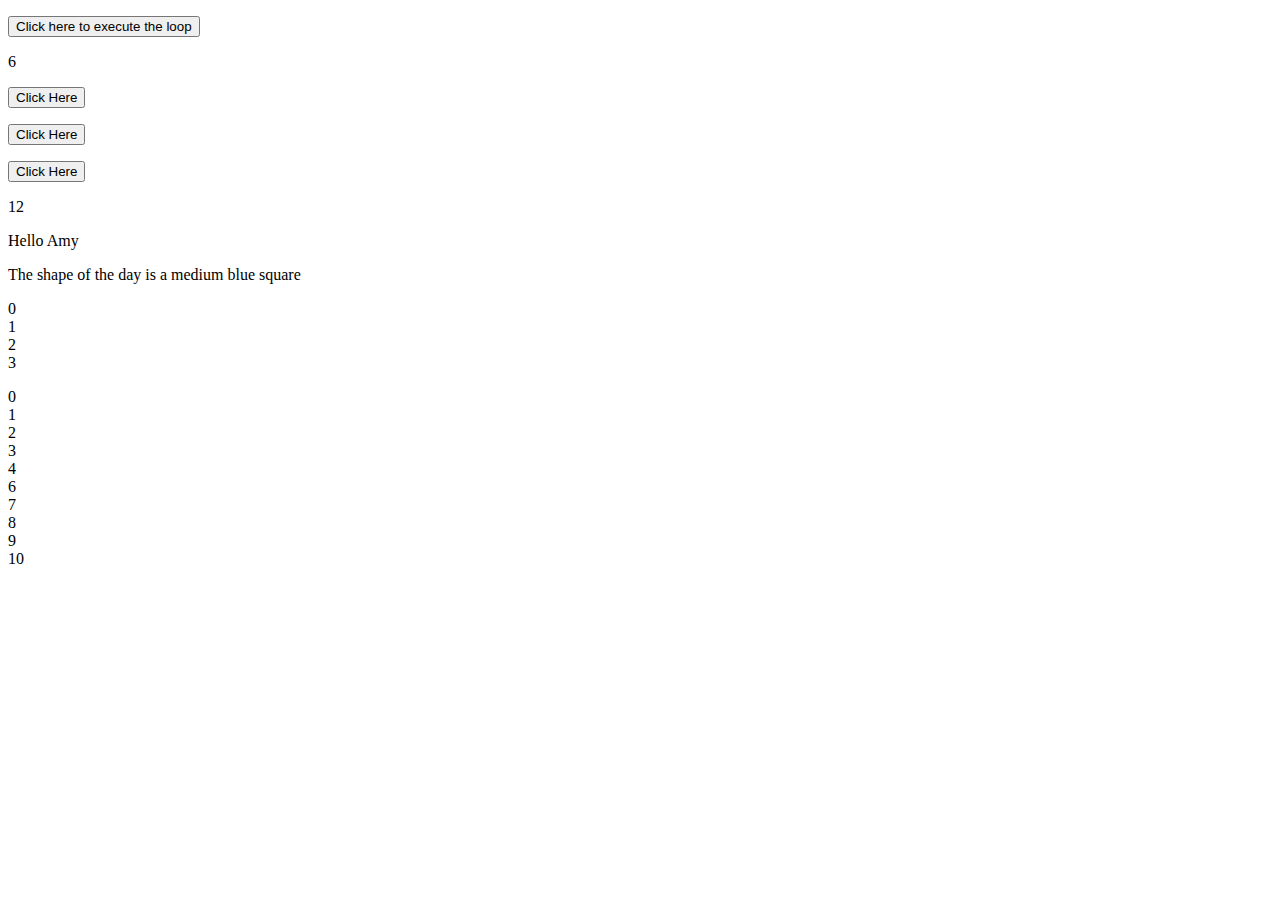
<file: Basic JavaScript Projects/Project10_loops_arrays/index.html>
<!DOCTYPE html>
<html lang="en">
    <head>
        <meta charset="UTF-8">
        <meta name="viewport" content="width=device-width">
        <title>index.html</title>
        <script src="JS/main.js" defer></script>
    </head>
    <body>
        <p id="Loop"></p>
        <button onclick="Call_Loop()">Click here to execute the loop</button>
        <p id="string_length"></p>
        <button onclick="for_Loop()">Click Here</button>
        <p id="List_of_Fruits"></p>
        <button onclick="array_Function()">Click Here</button>
        <p id="Array"></p>
        <button onclick="constant_function()">Click Here</button>
        <p id="Constant"></p>
        <p id="F"></p>
        <p id="Return"></p>
        <p id="Shape"></p>
        <p id="Break"></p>
        <p id="Continue"></p>
    </body>
</html>
</file>
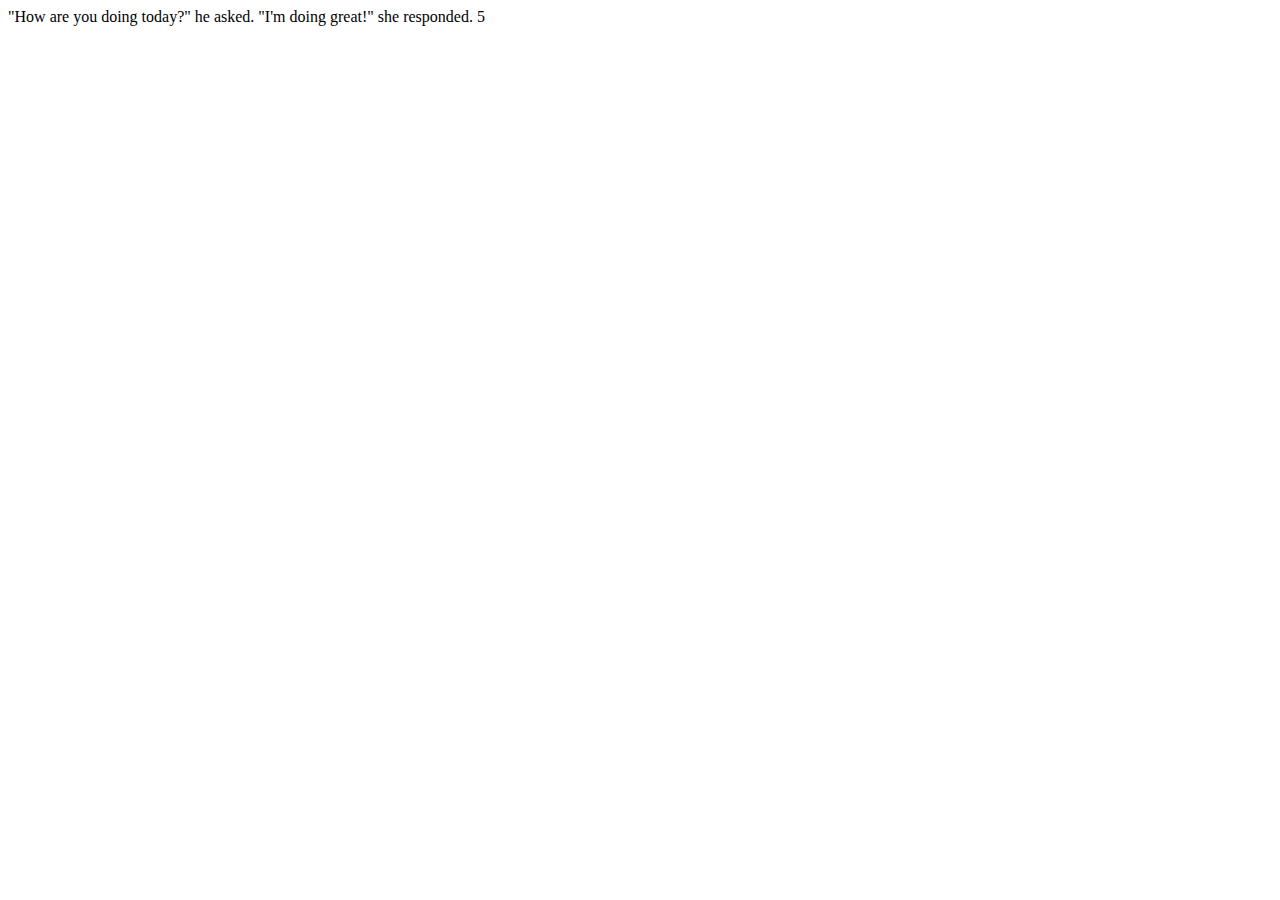
<file: Basic JavaScript Projects/Project1_expressions_alert/index.html>
<!DOCTYPE html>
<html lang="en">
    <head>
        <meta charset="UTF-8">
        <meta name="viewport" content="width=device-width" />
        <title>Index.html</title>
        <script src="JS/main.js"></script>
    </head>
    <body>
        
    </body>
</html>
</file>
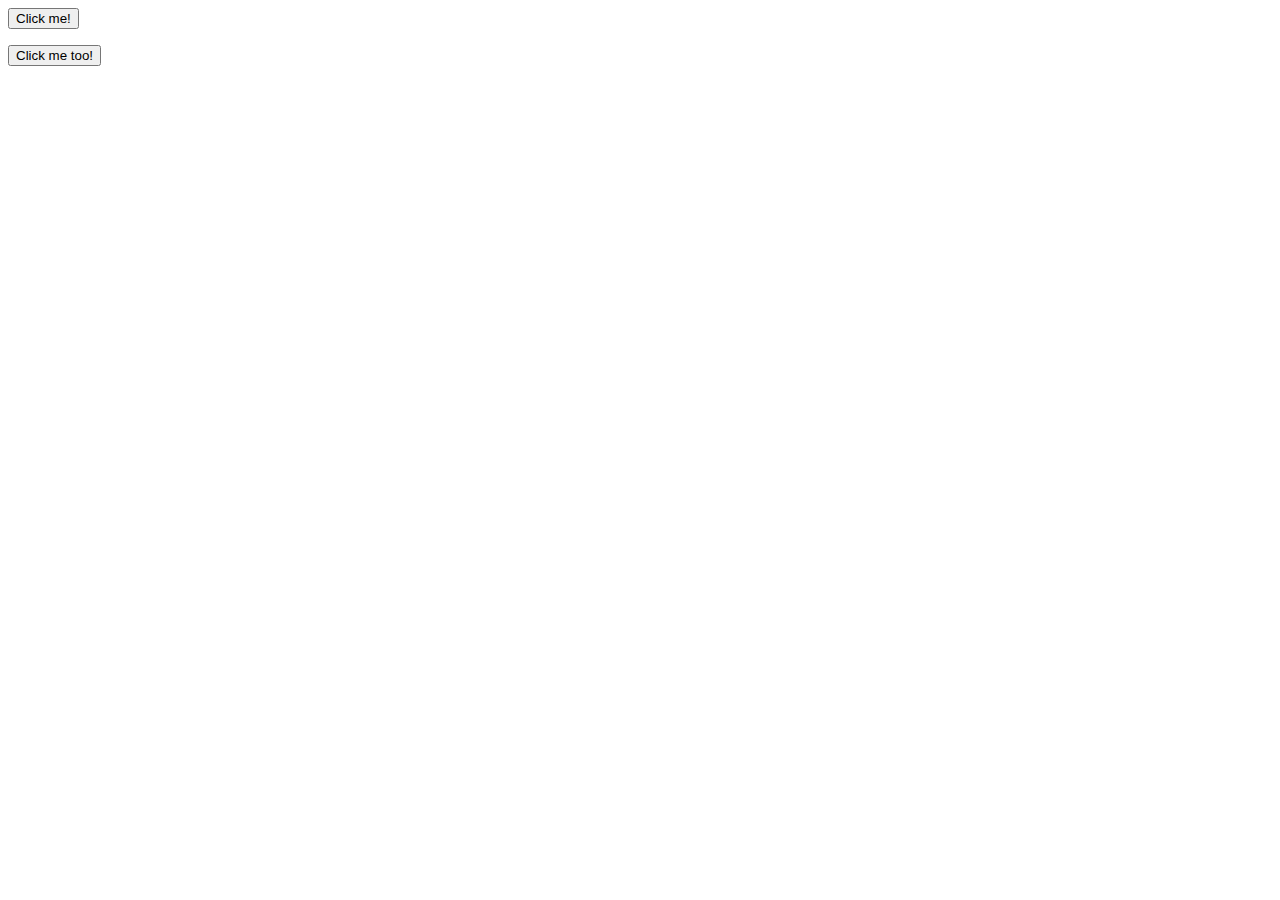
<file: Basic JavaScript Projects/Project2_functions/index.html>
<!DOCTYPE html>
<html lang="en">
    <head>
        <meta charset="UTF-8">
        <meta name="viewport" content="width=device-width" />
        <title>index.html</title>
        <script src="JS/main.js"></script>
    </head>
    <body>
        <!-- Invokes the JS Greeting function when the button is pressed -->
        <button onclick="Greeting()">Click me!</button>
        <p id="Greeting_Text"></p>
        <button onclick="Farewell()">Click me too!</button>
        <p id="Farewell_Text"></p>
        <!-- Invokes the JS Multiply function when the button is pressed -->
    </body>
</html>
</file>
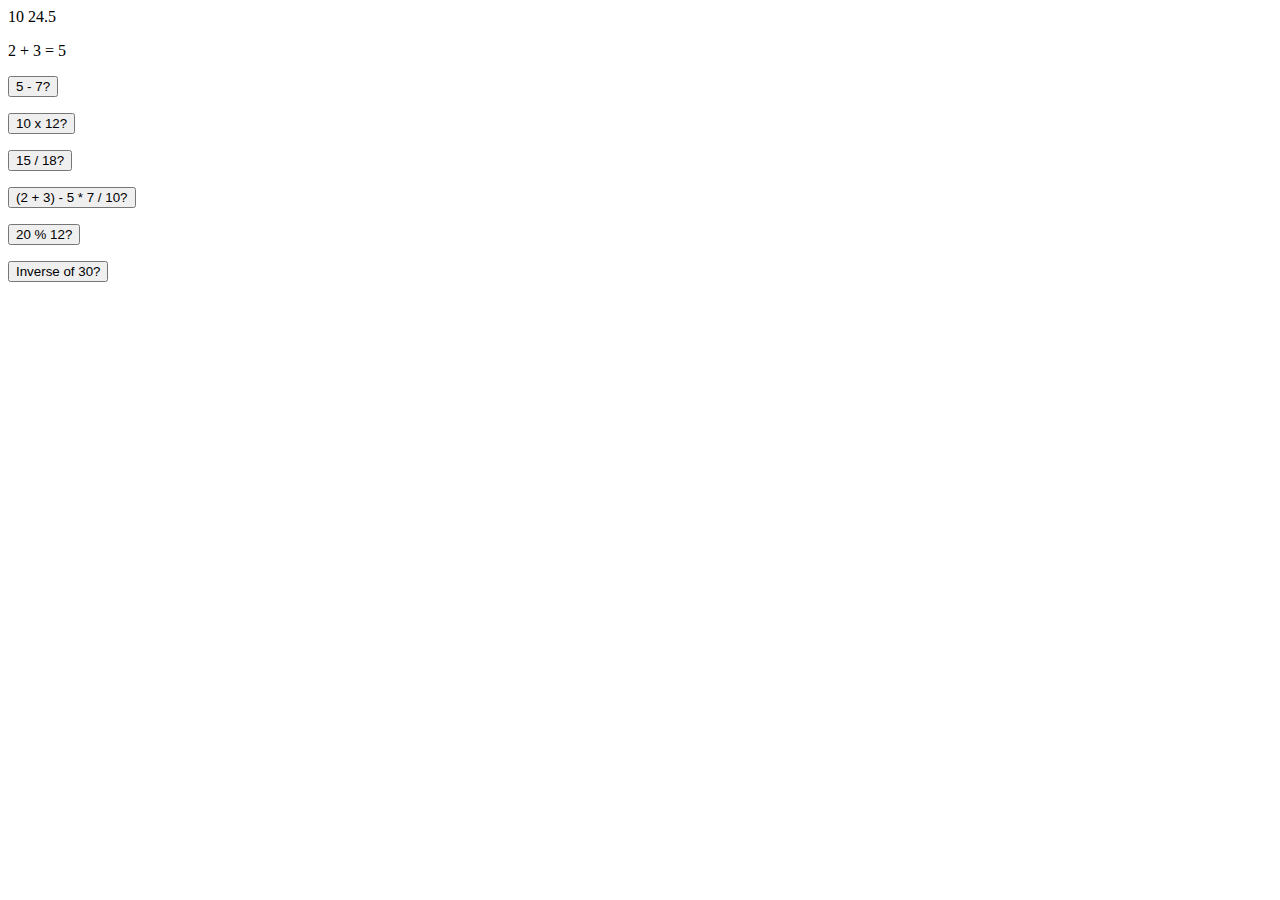
<file: Basic JavaScript Projects/Project3_math_operators/index.html>
<!DOCTYPE html>
<html lang="en">
    <head>
        <meta charset="UTF-8">
        <meta name="viewport" content="width=device-width" />
        <title>index.html</title>
        <script src="JS/main.js"></script>
    </head>
    <body>
        <!-- Invokes the JS Add function when the button is pressed -->
        <body onload="Add()"></body>
        <p id="Math"></p>
        
        <!-- Invokes the JS Subtract function when the button is pressed -->
        <button onclick="Subtract()">5 - 7?</button>
        <p id="Difference"></p>

        <!-- Invokes the JS Multiply function when the button is pressed -->
        <button onclick="Multiply()">10 x 12?</button>
        <p id="Product"></p>

         <!-- Invokes the JS Divide function when the button is pressed -->
         <button onclick="Divide()">15 / 18?</button>
         <p id="Quotient"></p>

         <!-- Invokes the JS MultOp function when the button is pressed -->
         <button onclick="MultiOp()">(2 + 3) - 5 * 7 / 10?</button>
         <p id="Solution"></p>

          <!-- Invokes the JS Modulus function when the button is pressed -->
          <button onclick="Modulus()">20 % 12?</button>
          <p id="Remainder"></p>

          <!-- Invokes the JS Negation function when the button is pressed -->
          <button onclick="Negation()">Inverse of 30?</button>
          <p id="Inversion"></p>
    </body>
</html>
</file>
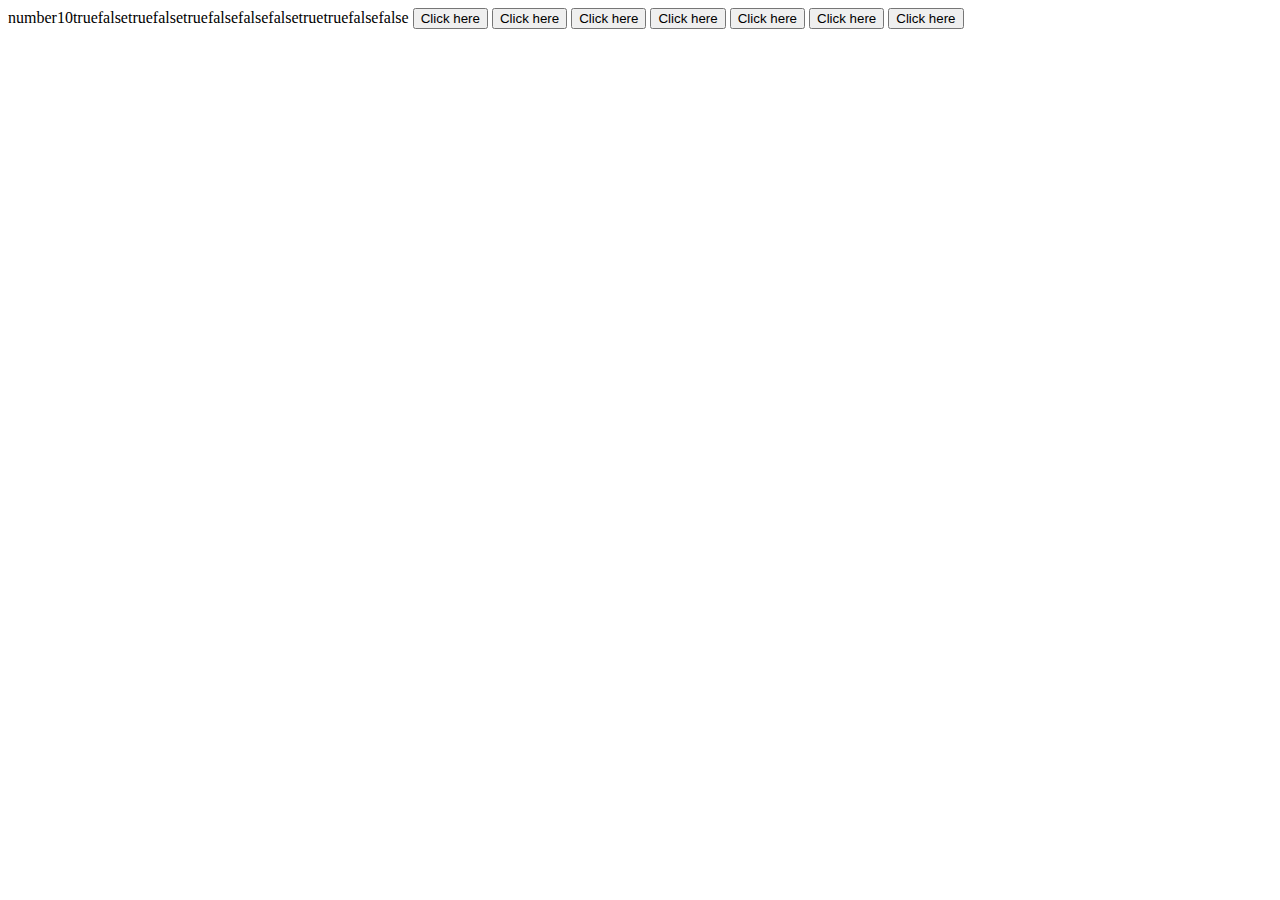
<file: Basic JavaScript Projects/Project5_comparisons_type_coercion/index.html>
<!DOCTYPE html>
<html lang="en">
    <head>
        <meta charset="UTF-8">
        <meta name="viewport" content="width=device-width" />
        <title>index.html</title>
        <script src="JS/main.js"></script>
    </head>
    <body>
        <button id="NaN Test" onclick="Not_a_Num()">Click here</button>
        <button id="NaN Test2" onclick="Not_a_Num2()">Click here</button>
        <button id="NaN Test3" onclick="Not_a_Num3()">Click here</button>
        <button id="Beyond Test" onclick="Beyond()">Click here</button>
        <button id="Below Test" onclick="Below()">Click here</button>
        <button id="Not1" onclick="not_Function1()">Click here</button>
        <button id="Not2" onclick="not_Function2()">Click here</button>

    </body>
</html>
</file>
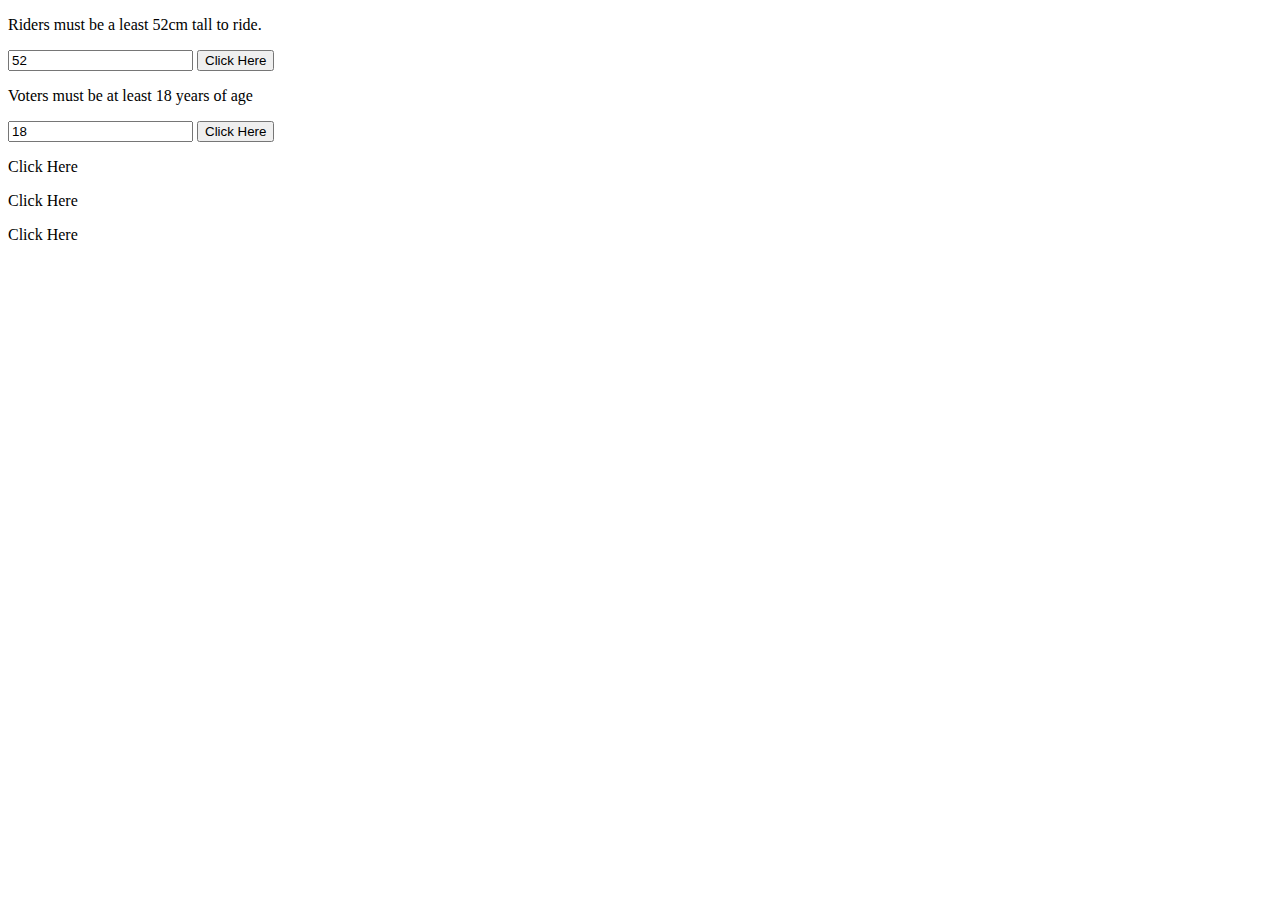
<file: Basic JavaScript Projects/Project6_ternary__operators_constructors/index.html>
<!DOCTYPE html>
<html lang="en">
    <head>
        <meta charset="UTF-8">
        <meta name="viewport" content="width=device-width">
        <title>index.html</title>
        <script src="JS/main.js"></script>
    </head>
    <body>
        <p>Riders must be a least 52cm tall to ride.</p>
        <input id="Height" value="52" />
        <button onclick="Ride_Function()">Click Here</button>
        <p id="Ride"></p>
        <p>Voters must be at least 18 years of age</p>
        <input id="Age" value="18" />
        <button onclick="Vote_Function()">Click Here</button>
        <p id="Vote"></p>
        <p id="Keywords_and_Constructors" onclick="myFunction()">Click Here</p>
        <p id="New_and_This" onclick="shapeFunction()">Click Here</p>
        <p id="Nested_Function" onclick="Decrement()">Click Here</p>
    </body>
</html>
</file>
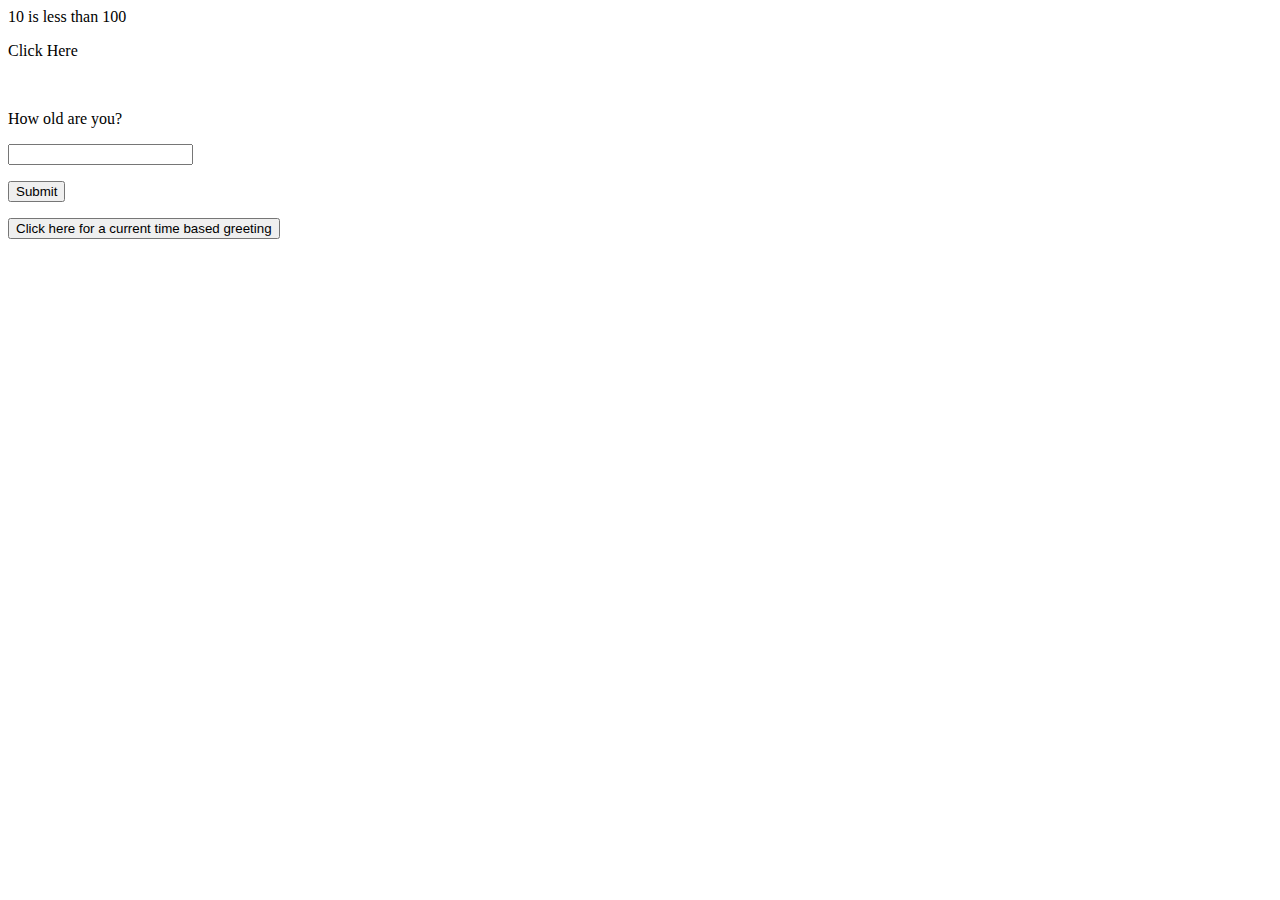
<file: Basic JavaScript Projects/Project7_scope_time_function/index.html>
<!DOCTYPE html>
<html lang="en">
    <head>
        <meta charset="UTF-8">
        <meta name="viewport" content="width=device-width">
        <title>index.html</title>
        <script src="JS/main.js"></script>
    </head>
    <body>
        <p id="Hello" onclick="Time()">Click Here</p>
        <br>
        <p>How old are you?</p>
        <input id="Age" value="" />
        <p id="Age2"></p>
        <button onclick="Age()">Submit</button>
        <br>
        <p id="Time"></p>
        <button onclick="Time()">Click here for a current time based greeting</button>
    </body>
</html>
</file>
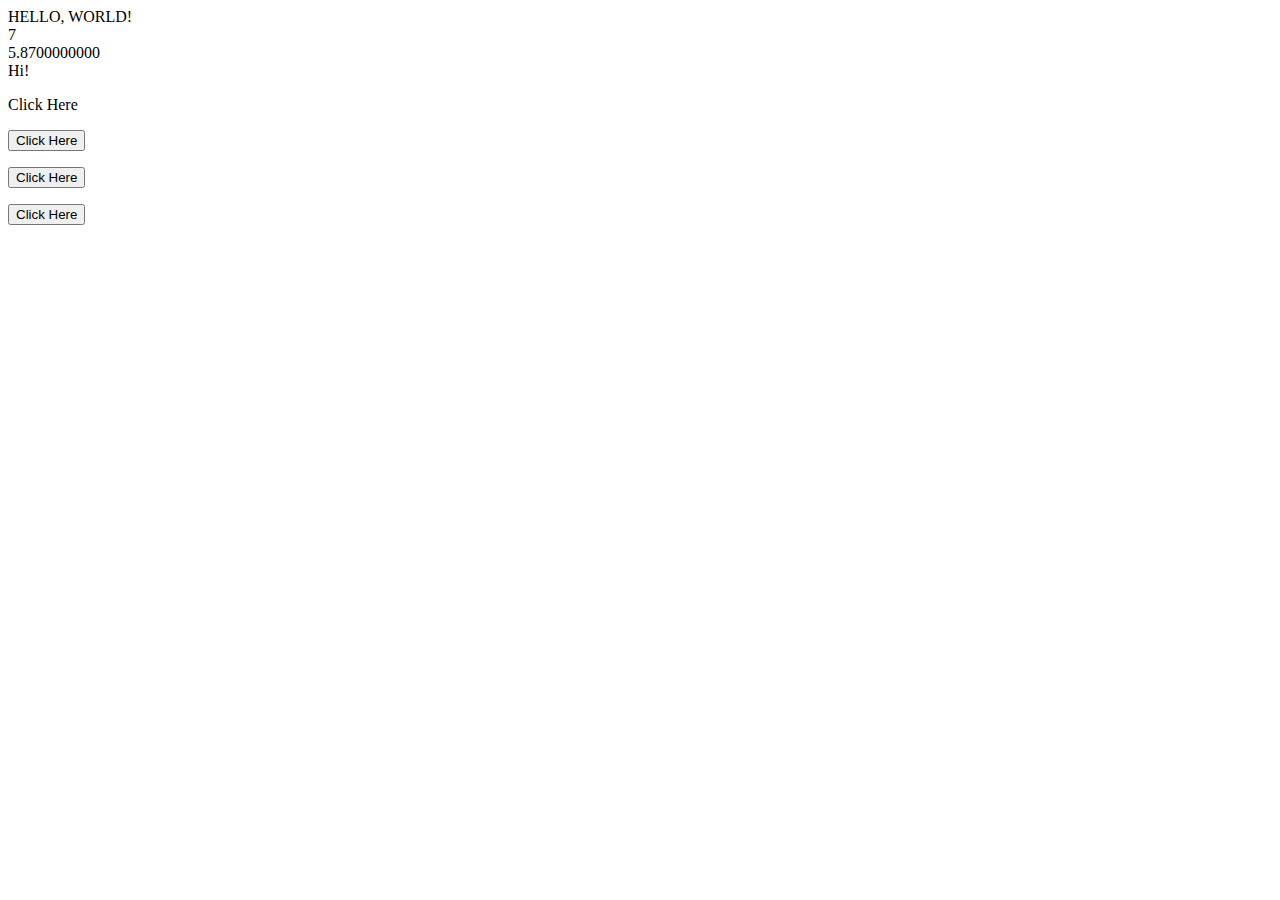
<file: Basic JavaScript Projects/Project8_string_methods/index.html>
<!DOCTYPE html>
<html lang="en">
    <head>
        <meta charset="UTF-8">
        <meta name="viewport" content="width=device-width">
        <title>index.html</title>
        <script src="JS/main.js"></script>
    </head>
    <body>
        <p id="Concat" onclick="Concatenate()">Click Here</p>
        <button onclick="Slice()">Click Here</button>
        <p id="Slice"></p>
        <button onclick="string_Method()">Click Here</button>
        <p id="Numbers_to_string"></p>
        <button onclick="precision_Method()">Click Here</button>
        <p id="Precision"></p>
    </body>
</html>
</file>
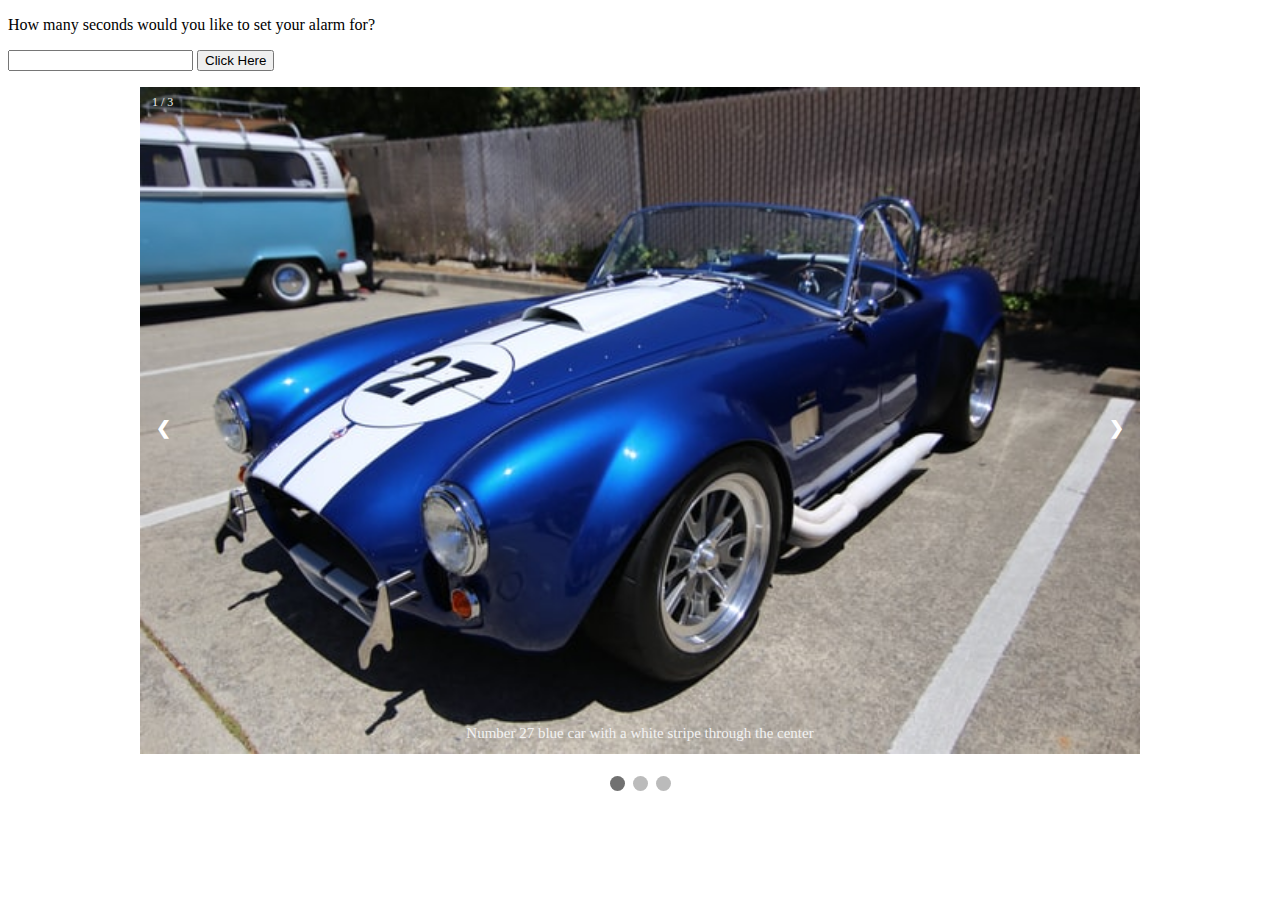
<file: Basic JavaScript Projects/Project9_countdown_slideshow/index.html>
<!DOCTYPE html>
<html lang="en">
    <head>
        <meta charset="UTF-8">
        <meta name="viewport" content="width=device-width">
        <title>index.html</title>
        <link rel="stylesheet" type="text/css" href="CSS/main.css">
    </head>
    <body>
        <p>How many seconds would you like to set your alarm for?</p>
        <input id="seconds" value="" />
        <button onclick="countdown()">Click Here</button>
        <p id="timer"></p>
        <!-- Slideshow container -->
        <div class="slideshow-container">

            <div class="mySlides fade">
                <div class="numbertext">1 / 3</div>
                <img src="Images/car1.jpg" style="width: 100%">
                <div class="text">Number 27 blue car with a white stripe through the center</div>
            </div>

            <div class="mySlides fade">
                <div class="numbertext">2 / 3</div>
                <img src="Images/car2.jpg" style="width: 100%">
                <div class="text">Black car with a DC-41-38 license plate</div>
            </div>

            <div class="mySlides fade">
                <div class="numbertext">3 / 3</div>
                <img src="Images/car3.jpg" style="width: 100%">
                <div class="text">Red car with double white stripes through the center</div>
            </div>

            <!-- Next and previous buttons -->
            <a class="prev" onclick="plusSlides(-1)">&#10094</a>
            <a class="next" onclick="plusSlides(1)">&#10095</a>
        </div>
        <br>

        <!-- The dots/circles -->
        <div style="text-align: center">
            <span class="dot" onclick="currentSlide(1)"></span>
            <span class="dot" onclick="currentSlide(2)"></span>
            <span class="dot" onclick="currentSlide(3)"></span>
        </div>
        <script src="JS/main.js"></script>
    </body>
</html>
</file>
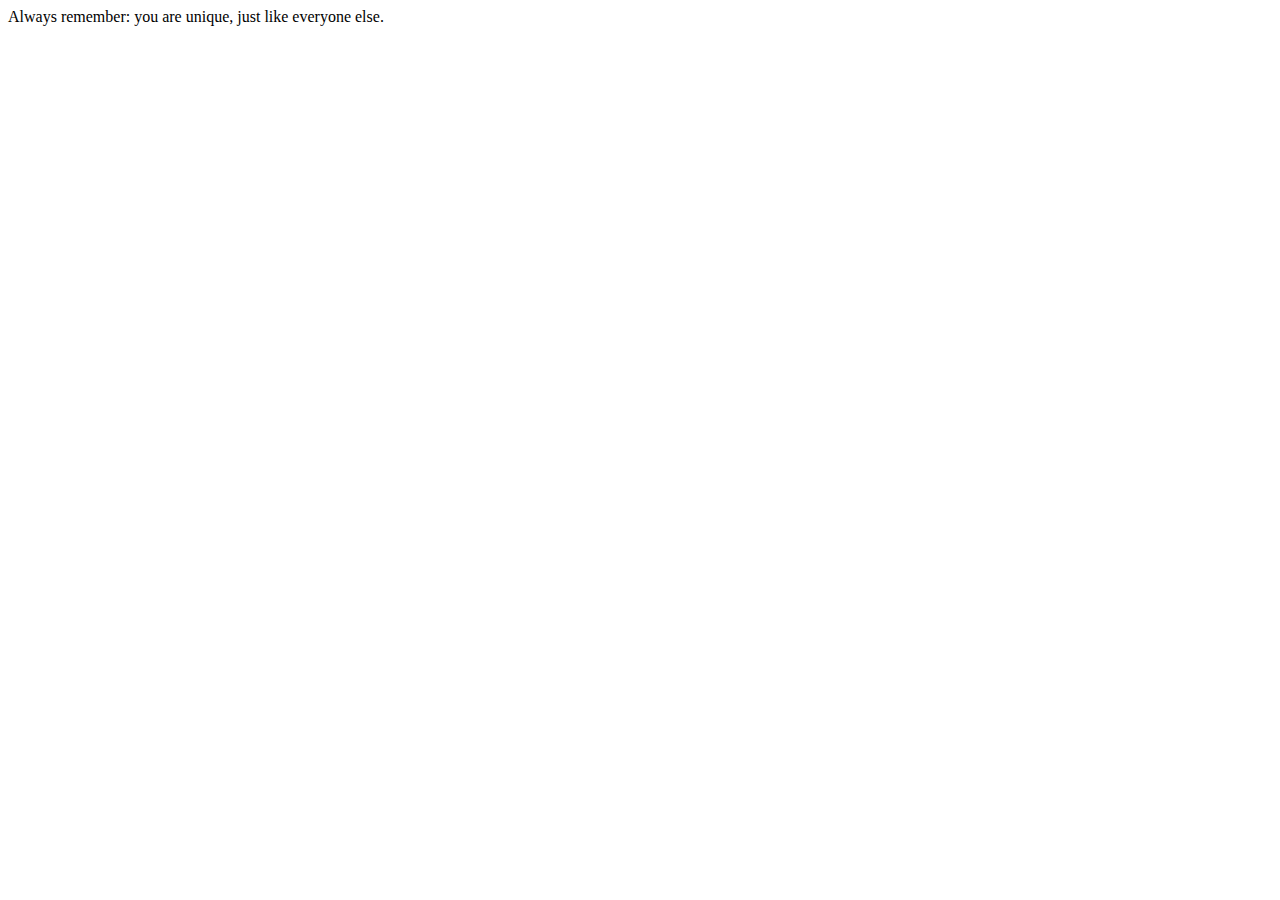
<file: Basic JavaScript Projects/Project9_countdown_slideshow/dev_tools.html>
<!DOCTYPE html>
<html lang="en">
    <head>
        <meta charset="UTF-8">
    </head>
    <body>
        <script>
            A = "Always ";
            B = "remember: ";
            document.write(A + B);

            X = "you ";
            Y = "are ";
            document.write(X + Y);

            M = "unique, ";
            N = "just like everyone else.";
            document.write(M + N);
        </script>

    </body>
</file>
<file: Basic JavaScript Projects/Project9_countdown_slideshow/CSS/main.css>
* {box-sizing:border-box}

/* Slideshow container */
.slideshow-container {
    max-width: 1000px;
    position: relative;
    margin: auto;
}

/* Hide images by default */
.mySlides {
    display: none;
}

/* Next & previous buttons */
.prev, .next {
    cursor: pointer;
    position: absolute;
    top: 50%;
    width: auto;
    margin-top: -22px;
    padding: 16px;
    color: white;
    font-weight: bold;
    font-size: 18px;
    transition: 0.6s ease;
    border-radius: 0 3px 3px 0;
    user-select: none;
}

/* Position the "next button" to the right */
.next {
    right: 0;
    border-radius: 3px 0 0 3px;
}

/* On hover, add a black background color with a little bit see-through */
.prev:hover, .next:hover {
    background-color: rgba(0,0,0,0.8);
}

/* Caption text */
.text {
    color: #f2f2f2;
    font-size: 15px;
    padding: 8px 12px;
    position: absolute;
    bottom: 8px;
    width: 100%;
    text-align: center;
}

/* Number text (1/3 etc) */
.numbertext {
    color: #f2f2f2;
    font-size: 12px;
    padding: 8px 12px;
    position: absolute;
    top: 0;
}

/* The dots/bullets/indicators */
.dot {
    cursor: pointer;
    height: 15px;
    width: 15px;
    margin: 0 2px;
    background-color: #bbb;
    border-radius: 50%;
    display: inline-block;
    transition: background-color 0.6s ease;
}

.active, .dot:hover {
    background-color: #717171;
}

/* Fading animation */
.fade {
    animation-name: fade;
    animation-duration: 1.5s;
}

@keyframes fade {
    from {opacity: .4}
    to {opacity: 1}
}
</file>
